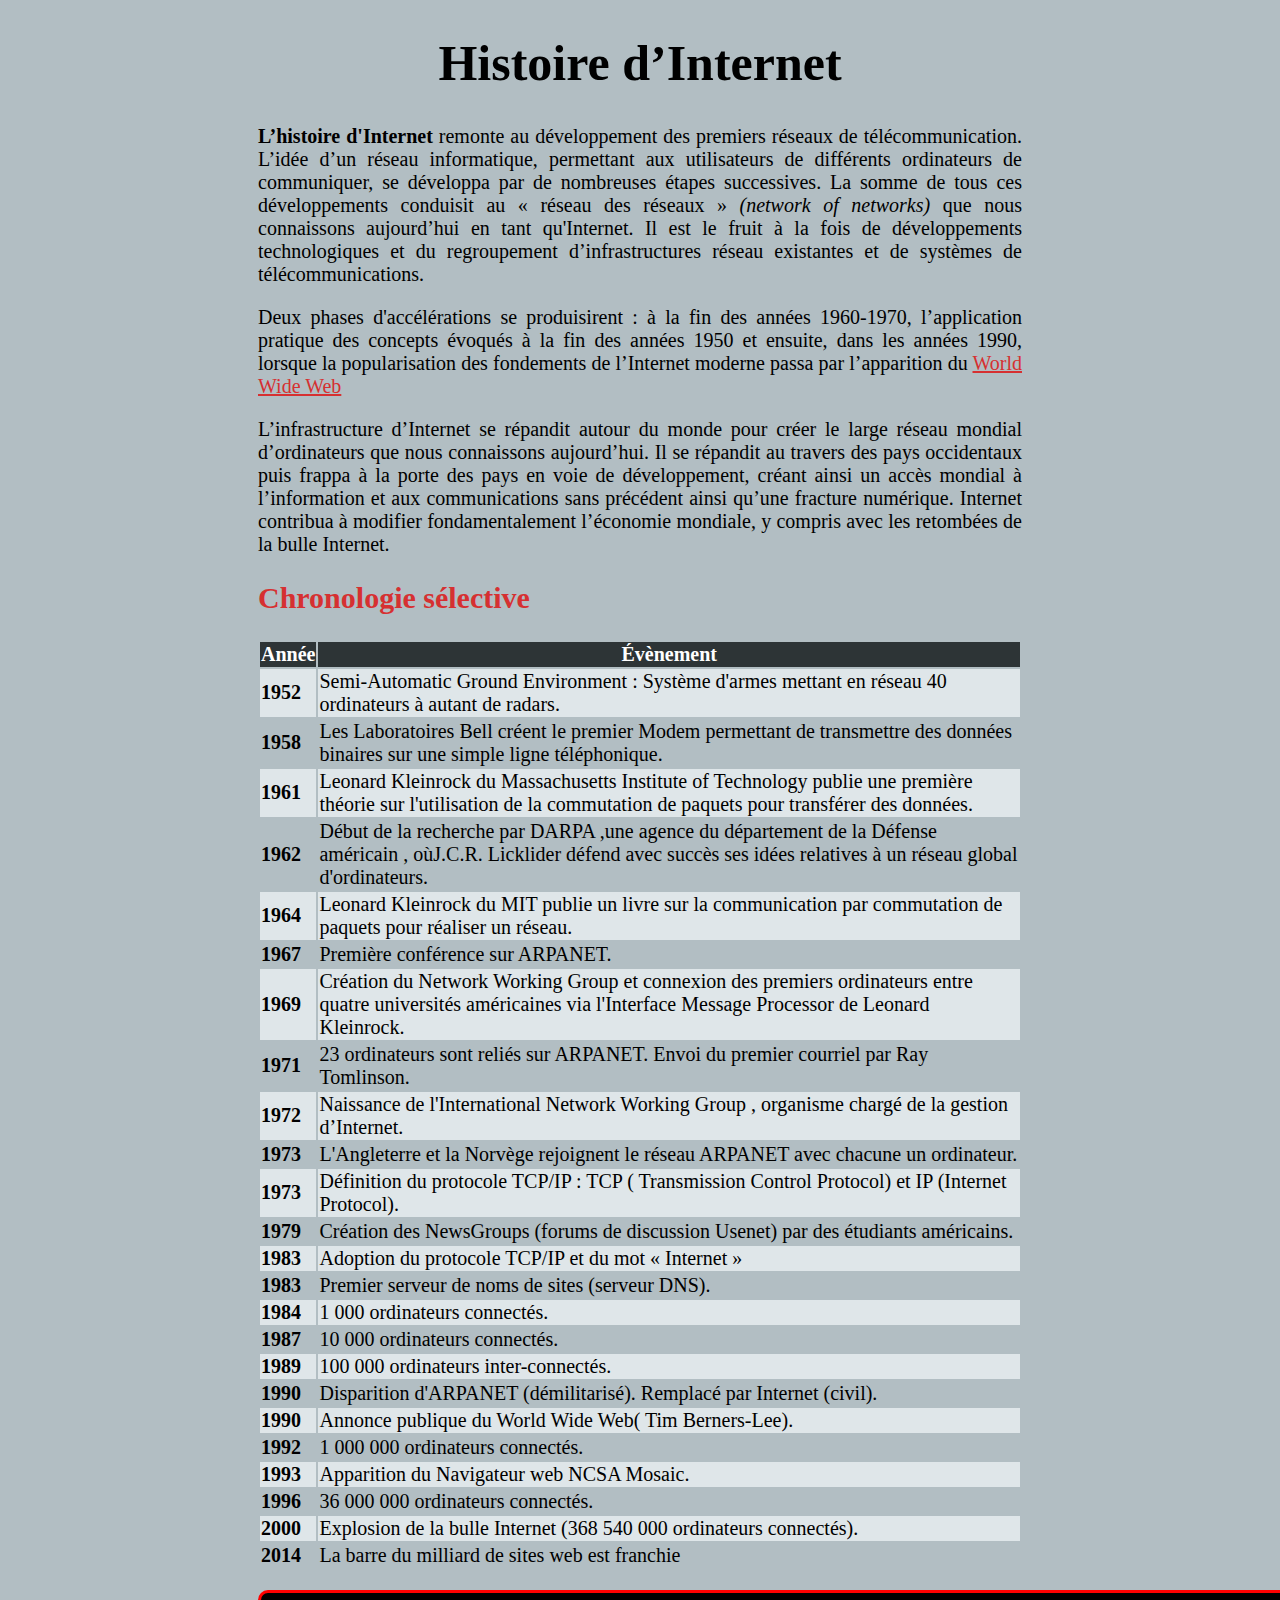
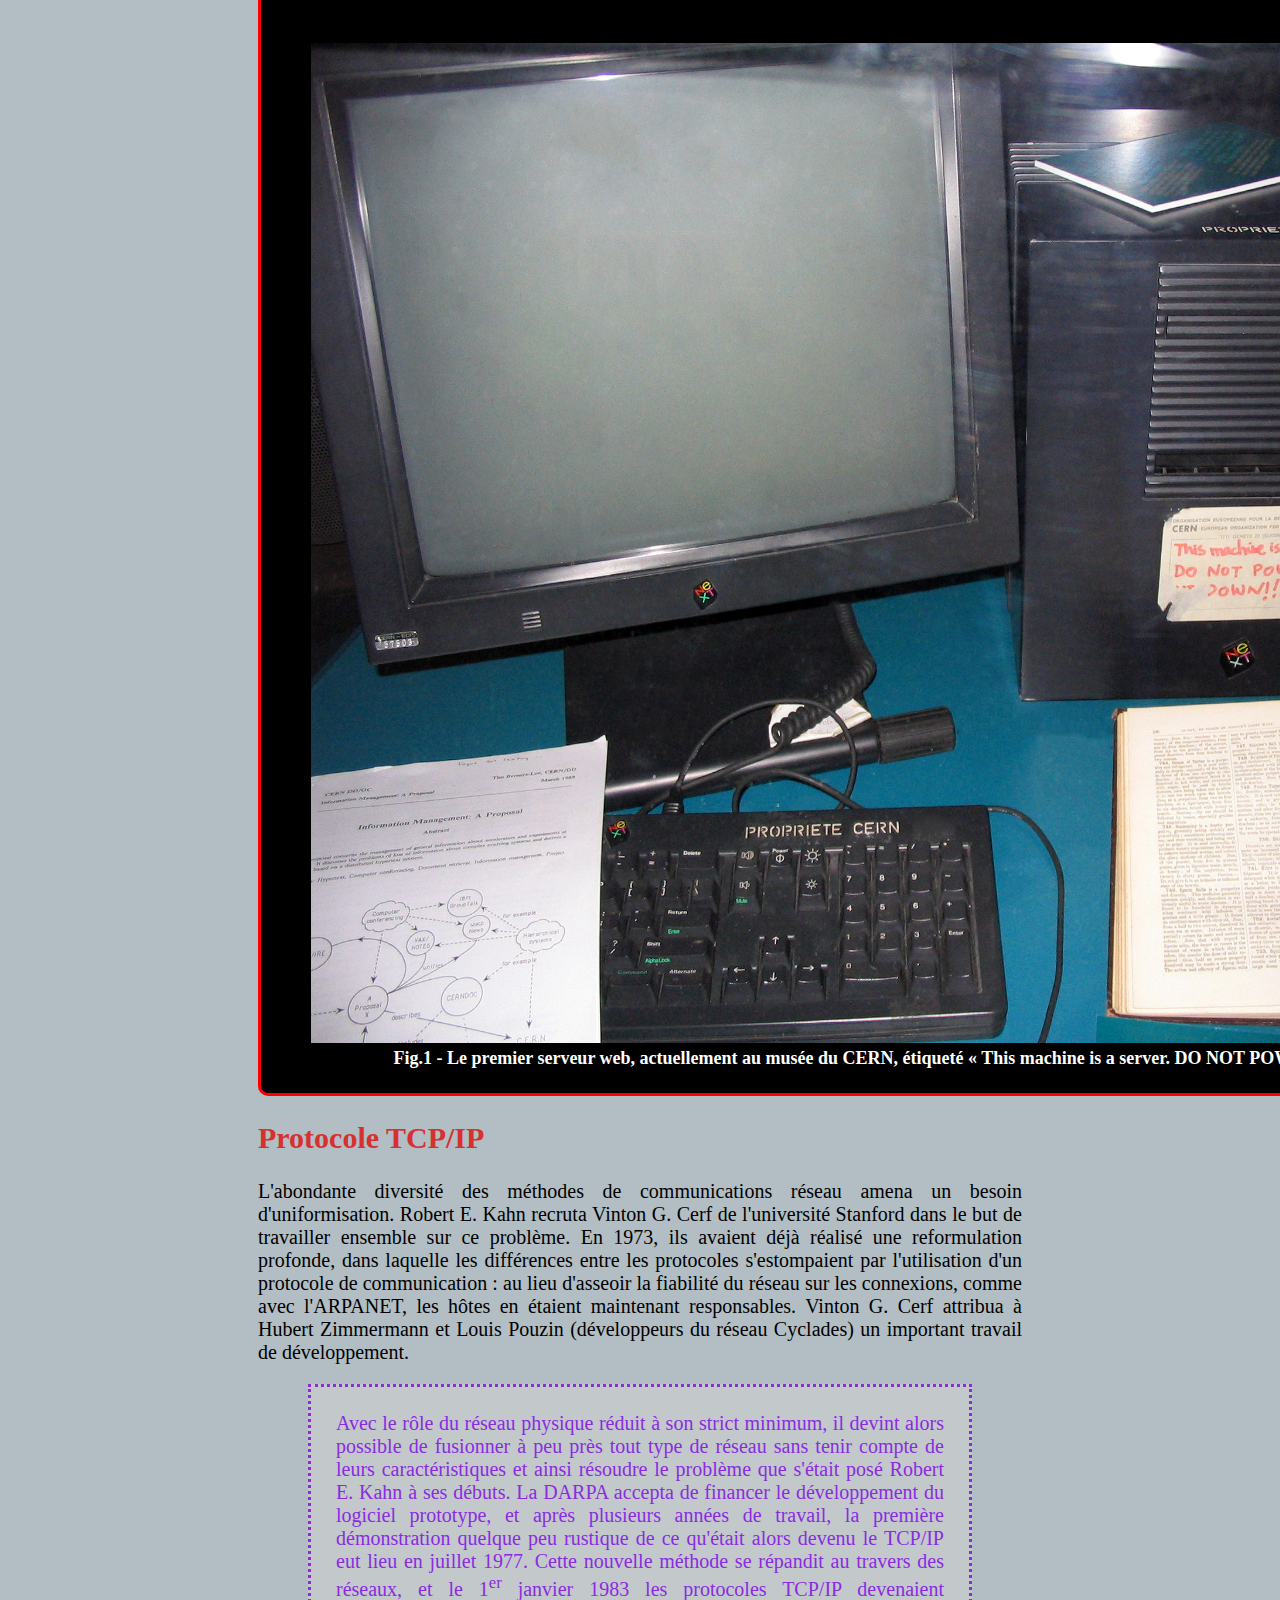
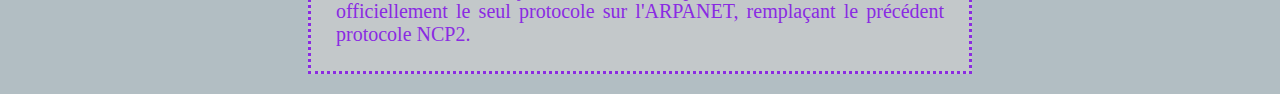
<file: index.html>
<!DOCTYPE html>
<html lang="fr">

<head>
    <meta charset="UTF-8">
    <meta http-equiv="X-UA-Compatible" content="IE=edge">
    <meta name="viewport" content="width=device-width, initial-scale=1.0">
    <link rel="stylesheet" href="style/style1.css">
    <title>index</title>
</head>

<body>
    <h1>Histoire d’Internet</h1>
    <p>
        <b>L’histoire d'Internet</b> remonte au développement des premiers réseaux de télécommunication.
        L’idée d’un réseau informatique, permettant aux utilisateurs de différents ordinateurs de
        communiquer, se développa par de nombreuses étapes successives.
        La somme de tous ces développements conduisit au « réseau des réseaux »<i> (network of networks) </i>que nous
        connaissons aujourd’hui en tant qu'Internet.
        Il est le fruit à la fois de développements technologiques et du regroupement d’infrastructures réseau
        existantes et de systèmes de télécommunications.
    </p>
    <p>
        Deux phases d'accélérations se produisirent : à la fin des années 1960-1970, l’application
        pratique des concepts évoqués à la fin des années 1950 et ensuite, dans les années 1990,
        lorsque la popularisation des fondements de l’Internet moderne passa par l’apparition du <a href="page1.html" id="lien1">World
        Wide Web</a>
    </p>
    <p>
        L’infrastructure d’Internet se répandit autour du monde pour créer le large réseau mondial
        d’ordinateurs que nous connaissons aujourd’hui.
        Il se répandit au travers des pays occidentaux puis frappa à la porte des pays en voie de développement, créant
        ainsi un accès mondial à l’information et aux communications sans précédent ainsi qu’une fracture numérique.
        Internet contribua à modifier fondamentalement l’économie mondiale, y compris avec les retombées de
        la bulle Internet.
    </p>
    <h2>Chronologie sélective</h2>
    <table class="tableau">
        <tr>
            <th>Année</th>
            <th>Évènement</th>
        </tr>
        <tr>
            <td>1952</td>
            <td>
                <a href="https://fr.wikipedia.org/wiki/Semi-Automatic_Ground_Environment">Semi-Automatic Ground
                    Environment</a>
                : Système d'armes mettant en réseau 40 ordinateurs à autant de radars.
            </td>
        </tr>
        <tr>
            <td>
                <a href="https://fr.wikipedia.org/wiki/1958_en_informatique">1958</a>
            </td>
            <td>
                <a href="https://fr.wikipedia.org/wiki/Laboratoires_Bell">Les Laboratoires Bell</a>
                créent le premier Modem permettant de transmettre des données binaires sur une simple ligne
                téléphonique.
            </td>
        </tr>
        <tr>
            <td>
                <a href="https://fr.wikipedia.org/wiki/1961">1961</a>
            </td>
            <td>
                <a href="https://fr.wikipedia.org/wiki/Leonard_Kleinrock">Leonard Kleinrock du Massachusetts Institute
                    of Technology</a>
                publie une première théorie sur l'utilisation de la
                <a href="https://fr.wikipedia.org/wiki/Commutation_de_paquets">commutation de paquets pour transférer
                    des données.</a>
            </td>
        </tr>
        <tr>
            <td>
                <a href="https://fr.wikipedia.org/wiki/1962_en_informatique">1962</a>
            </td>
            <td>
                Début de la recherche par <a
                    href="https://fr.wikipedia.org/wiki/Defense_Advanced_Research_Projects_Agency">DARPA</a>
                ,une agence <a href="https://fr.wikipedia.org/wiki/D%C3%A9partement_de_la_D%C3%A9fense">du département
                    de la Défense américain</a>
                , où<a href="https://fr.wikipedia.org/wiki/J.C.R._Licklider">J.C.R. Licklider</a>
                défend avec succès ses idées relatives à un réseau global d'ordinateurs.
            </td>
        </tr>
        <tr>
            <td><a href="https://fr.wikipedia.org/wiki/1964_en_informatique">1964</a>
            </td>
            <td>
                <a href="https://fr.wikipedia.org/wiki/Leonard_Kleinrock">Leonard Kleinrock</a>
                du MIT publie un livre sur la communication par <a
                    href="https://fr.wikipedia.org/wiki/Commutation_de_paquets">commutation de paquets </a>
                pour réaliser un réseau.
            </td>
        </tr>
        <tr>
            <td><a href="https://fr.wikipedia.org/wiki/1967_en_informatique">1967</a></td>
            <td>Première conférence sur <a href="https://fr.wikipedia.org/wiki/ARPANET">ARPANET.</a></td>
        </tr>
        <tr>
            <td><a href="https://fr.wikipedia.org/wiki/1969_en_informatique">1969</a></td>
            <td>Création du <a href="https://fr.wikipedia.org/wiki/Network_Working_Group">Network Working Group</a> et
                connexion des premiers ordinateurs entre quatre universités américaines via
                <a href="https://fr.wikipedia.org/wiki/Interface_Message_Processor">l'Interface Message Processor</a>
                de <a href="https://fr.wikipedia.org/wiki/Leonard_Kleinrock">Leonard Kleinrock.</a>
            </td>
        </tr>
        <tr>
            <td><a href="https://fr.wikipedia.org/wiki/1971_en_informatique">1971</a></td>
            <td>23 ordinateurs sont reliés sur ARPANET. Envoi du premier courriel par <a
                    href="https://fr.wikipedia.org/wiki/Ray_Tomlinson">Ray Tomlinson.</a></td>
        </tr>
        <tr>
            <td><a href="https://fr.wikipedia.org/wiki/1972_en_informatique">1972</a></td>
            <td>Naissance de <a href="https://fr.wikipedia.org/wiki/International_Network_Working_Group">l'International
                    Network Working Group</a>
                , organisme chargé de la gestion d’Internet.
            </td>
        </tr>
        <tr>
            <td><a href="https://fr.wikipedia.org/wiki/1973_en_informatique">1973</a></td>
            <td><a href="https://fr.wikipedia.org/wiki/Angleterre">L'Angleterre</a> et
                <a href="https://fr.wikipedia.org/wiki/Norv%C3%A8ge">la Norvège</a> rejoignent le réseau
                <a href="https://fr.wikipedia.org/wiki/ARPANET">ARPANET</a> avec chacune un
                ordinateur.
            </td>
        </tr>
        <tr>
            <td><a href="https://fr.wikipedia.org/wiki/1973_en_informatique">1973</a></td>
            <td>Définition du protocole <a href="https://fr.wikipedia.org/wiki/TCP/IP">TCP/IP</a> : TCP (
                <a href="https://fr.wikipedia.org/wiki/Transmission_Control_Protocol">Transmission Control Protocol</a>)
                et IP
                (<a href="https://fr.wikipedia.org/wiki/Internet_Protocol">Internet Protocol</a>).
            </td>
        </tr>
        <tr>
            <td><a href="https://fr.wikipedia.org/wiki/1979_en_informatique">1979</a></td>
            <td>Création des NewsGroups (forums de discussion <a href="https://fr.wikipedia.org/wiki/Usenet">Usenet</a>)
                par des étudiants américains.
            </td>
        </tr>
        <tr>
            <td> <a href="https://fr.wikipedia.org/wiki/1983_en_informatique">1983</a> </td>
            <td>Adoption du protocole <a href="https://fr.wikipedia.org/wiki/TCP/IP">TCP/IP</a> et du mot « <a
                    href="https://fr.wikipedia.org/wiki/Internet">Internet</a> »</td>
        </tr>
        <tr>
            <td><a href="">1983</a></td>
            <td>Premier serveur de noms de sites (serveur <a
                    href="https://fr.wikipedia.org/wiki/Domain_Name_System">DNS</a>).</td>
        </tr>
        <tr>
            <td><a href="https://fr.wikipedia.org/wiki/1983_en_informatique">1984</a></td>
            <td>1 000 ordinateurs connectés.</td>
        </tr>
        <tr>
            <td><a href="https://fr.wikipedia.org/wiki/1987_en_informatique">1987</a></td>
            <td>10 000 ordinateurs connectés.</td>
        </tr>
        <tr>
            <td><a href="https://fr.wikipedia.org/wiki/1989_en_informatique">1989</a></td>
            <td>100 000 ordinateurs inter-connectés.</td>
        </tr>
        <tr>
            <td><a href="https://fr.wikipedia.org/wiki/1990_en_informatique">1990</a></td>
            <td>Disparition d'<a href="https://fr.wikipedia.org/wiki/ARPANET">ARPANET</a> (démilitarisé). Remplacé par
                Internet (civil).</td>
        </tr>
        <tr>
            <td><a href="https://fr.wikipedia.org/wiki/1990_en_informatique">1990</a></td>
            <td>Annonce publique du <a href="https://fr.wikipedia.org/wiki/World_Wide_Web">World Wide Web( </a>
                <a href="https://fr.wikipedia.org/wiki/Tim_Berners-Lee">Tim Berners-Lee</a>).
            </td>
        </tr>
        <tr>
            <td><a href="https://fr.wikipedia.org/wiki/1992_en_informatique">1992</a></td>
            <td>1 000 000 ordinateurs connectés.</td>
        </tr>
        <tr>
            <td><a href="https://fr.wikipedia.org/wiki/1993_en_informatique">1993</a></td>
            <td>Apparition du <a href="https://fr.wikipedia.org/wiki/NCSA_Mosaic">Navigateur web NCSA Mosaic.</a></td>
        </tr>
        <tr>
            <td><a href="https://fr.wikipedia.org/wiki/1996_en_informatique">1996</a></td>
            <td>36 000 000 ordinateurs connectés.</td>
        </tr>
        <tr>
            <td><a href="https://fr.wikipedia.org/wiki/2000_en_informatique">2000</a></td>
            <td>Explosion de la <a href="">bulle Internet</a> (368 540 000 ordinateurs connectés).</td>
        </tr>
        <tr>
            <td><a href="https://fr.wikipedia.org/wiki/2014_en_informatique">2014</a></td>
            <td>La barre du milliard de sites web est franchie</td>
        </tr>
    </table>
    <figure id="cadre">
        <img src="img/imgp3.jpg" alt="Computer">
        <figcaption>
            Fig.1 - Le premier serveur web, actuellement au musée du CERN, étiqueté
            <q>
                This machine is a server. DO NOT POWER IT DOWN!!
            </q>
        </figcaption>
    </figure>
    <h2>Protocole TCP/IP</h2>
    <p>
        L'abondante diversité des méthodes de communications réseau amena un besoin d'uniformisation.
        Robert E. Kahn recruta Vinton G. Cerf de l'université Stanford dans le but de travailler ensemble sur ce
        problème.
        En 1973, ils avaient déjà réalisé une reformulation profonde, dans laquelle les différences entre les protocoles
        s'estompaient par l'utilisation d'un protocole de communication : au lieu d'asseoir la fiabilité du réseau sur
        les connexions, comme avec l'ARPANET, les hôtes en étaient maintenant responsables.
        Vinton G. Cerf attribua à Hubert Zimmermann et Louis Pouzin (développeurs du réseau Cyclades) un important
        travail de développement.
    </p>
    <p id="dernier">
        Avec le rôle du réseau physique réduit à son strict minimum, il devint alors possible de fusionner à peu près tout
        type de réseau sans tenir compte de leurs caractéristiques et ainsi
        résoudre le problème que s'était posé Robert E. Kahn à ses débuts. La DARPA accepta de financer le développement
        du logiciel prototype, et après plusieurs années de travail, la première démonstration quelque peu rustique de
        ce qu'était alors devenu le TCP/IP eut lieu en juillet 1977. Cette nouvelle méthode se répandit au travers des réseaux, et le 1<sup>er</sup> janvier 1983 les
        protocoles TCP/IP devenaient officiellement le seul protocole sur l'ARPANET, remplaçant le précédent protocole
        NCP2.
    </p>
</body>

</html>
</file>
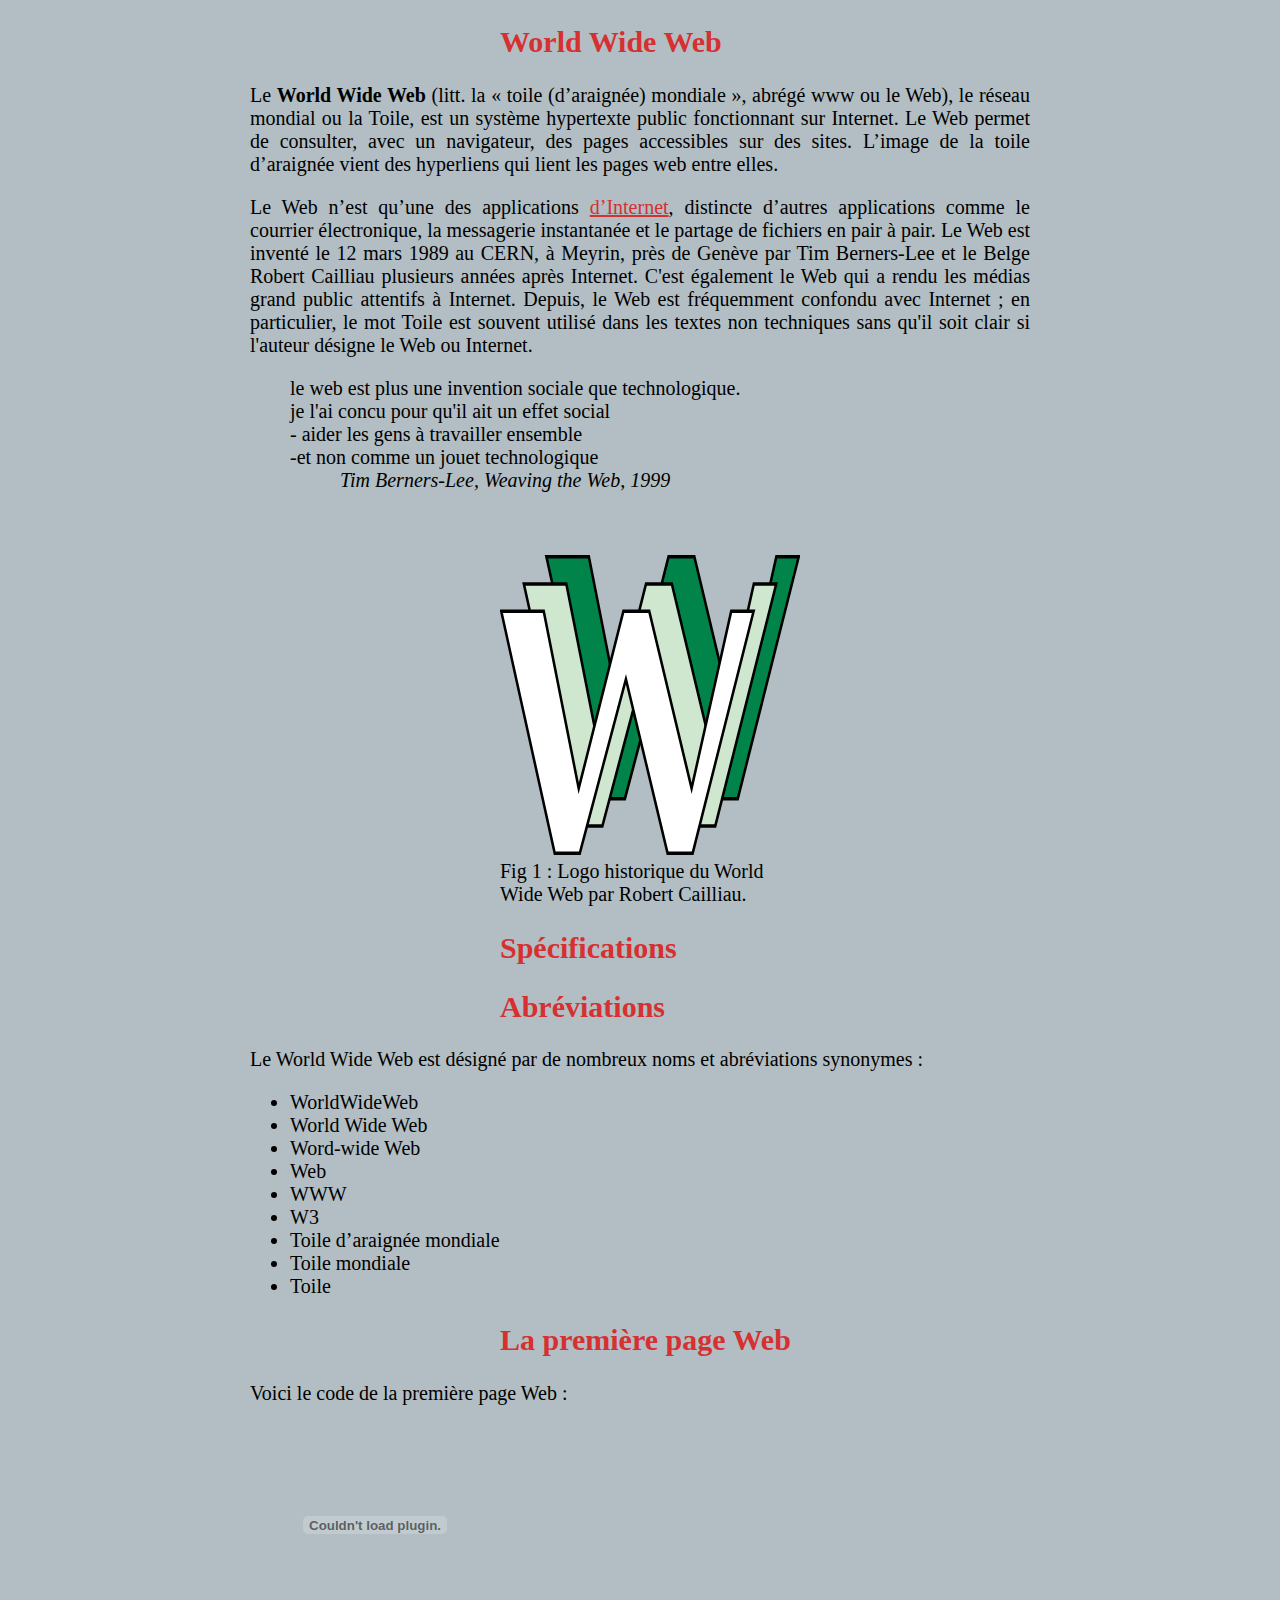
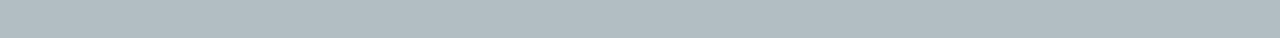
<file: page1.html>
<!DOCTYPE html>
<html lang="fr">

<head>
    <meta charset="UTF-8">
    <meta http-equiv="X-UA-Compatible" content="IE=edge">
    <meta name="viewport" content="width=device-width, initial-scale=1.0">
    <link rel="stylesheet" href="style/style2.css">
    <title>page1</title>
</head>

<body>
    <h2>World Wide Web</h2>
    <p>
        Le <strong>World Wide Web</strong> (litt. la « toile (d’araignée) mondiale », abrégé www ou le Web), le réseau
        mondial ou la Toile, est un système hypertexte public fonctionnant sur Internet.
        Le Web permet de consulter, avec un navigateur, des pages accessibles sur des sites.
        L’image de la toile d’araignée vient des hyperliens qui lient les pages web entre elles.
    </p>
    <p>
        Le Web n’est qu’une des applications  <a href="index.html" id="lien1">d’Internet</a>, distincte d’autres applications comme le courrier électronique, la messagerie instantanée et le partage de
        fichiers en pair à pair.
        Le Web est inventé le 12 mars 1989 au CERN, à Meyrin, près de Genève par Tim Berners-Lee et le Belge Robert
        Cailliau plusieurs années après Internet.
        C'est également le Web qui a rendu les médias grand public attentifs à Internet.
        Depuis, le Web est fréquemment confondu avec Internet ; en particulier, le mot Toile est souvent utilisé dans
        les textes non techniques sans qu'il soit clair si l'auteur désigne le Web ou Internet.
    </p>
            <blockquote>
                le web est plus une invention sociale que technologique. <br>
                je l'ai concu pour qu'il ait un effet social <br>- aider les gens à travailler ensemble <br>-et non comme un jouet technologique<br> 
                <cite>Tim Berners-Lee, Weaving the Web, 1999</cite>
            </blockquote>
    <br>
    <figure>
        <img src="img/logop3.svg" alt="logo of Word Wide Web" id="logo">
        <figcaption>Fig 1 : Logo historique du World Wide Web par Robert Cailliau.</figcaption>
    </figure>
    <h2>Spécifications</h2>
    <h2>Abréviations</h2>
    <p>Le World Wide Web est désigné par de nombreux noms et abréviations synonymes : </p>
    <ul>
        <li>WorldWideWeb</li>
        <li>World Wide Web</li>
        <li>Word-wide Web</li>
        <li>Web</li>
        <li>WWW</li>
        <li>W3</li>
        <li>Toile d’araignée mondiale</li>
        <li>Toile mondiale</li>
        <li>Toile</li>
    </ul>
    <h2> La première page Web</h2>
    <p>Voici le code de la première page Web :</p>
    <!-- <object data="textes/HEADER" width="700" height="1500"></object> -->
    <object type="application/pdf" data="/media/examples/In-CC0.pdf" width="250" height="200">
    </object>

</body>

</html>
</file>
<file: style/style1.css>
body{
    background-color:#b2bec3;
    font-size: 20px;
}
h1{
    text-align: center;
    font-size: 50px;
    font-family: 'Gill Sans', 'Gill Sans MT', Calibri, 'Trebuchet MS', serif;
}
h2{
    color:#d63031 ;
    margin-left: 250px;
}
/* lien*/
#lien1{
    color:#d63031;
}
.tableau a{
    color: black;
    text-decoration: none;
}
/*tableau*/
.tableau{
    position: relative;
    margin-left: 250px;
    margin-right: 250px;
    border-collapse: unset;
}
th{
    background-color:#2d3436;
    color:#fff;
}
tr:hover{
    background: #2d3436;
}
td:hover{
    column-span: 2;
    background: #495153;
}
tr:nth-child(even) {
    background: #dfe6e9;
}
tr:nth-child(odd) {
    background: #b2bec3;
}
td:first-child {
    font-weight: bold;
}
/*image*/
#cadre{
    margin-left: 250px;
    margin-right: 250px;
   width: 1300px;
   height: 1100px;
   background-color: black;
   color: white;
   border: solid;
   border-color: red;
   border-radius: 10px;
}
img{
    width: 1200px;
    height: 1000px;
    position: relative;
    padding-top: 50px;
    padding-left: 50px;
}
#cadre figcaption{
    font-weight: bold;
    text-align: center;
    font-size: 18px;
}

/*text*/
#dernier{
    border: dotted;
    border-color: blueviolet;
    color: blueviolet;
    margin-left: 300px;
    margin-right: 300px;
    padding: 25px;
    background-color: #c3c8ca;
}
p{
    margin-left: 250px;
    margin-right: 250px;
    text-align: justify;
}
</file>
<file: style/style2.css>
body{
    background-color:#b2bec3;
    font-size: 20px;
    margin-left: 250px;
    margin-right: 250px;
}
h2{
    color:#d63031 ;
    margin-left: 250px;
}
/* lien*/
#lien1{
    color:#d63031;
}
p{
    text-align: justify;
}
cite{
    font-style: italic;
    margin-left: 50px;
}
/*logo*/
figure{
    margin-left: 250px;
    margin-right: 250px;
}
#logo{
    width: 300px;
    height: 300px;
}
figcaption{
    left: 100px;
}
</file>
